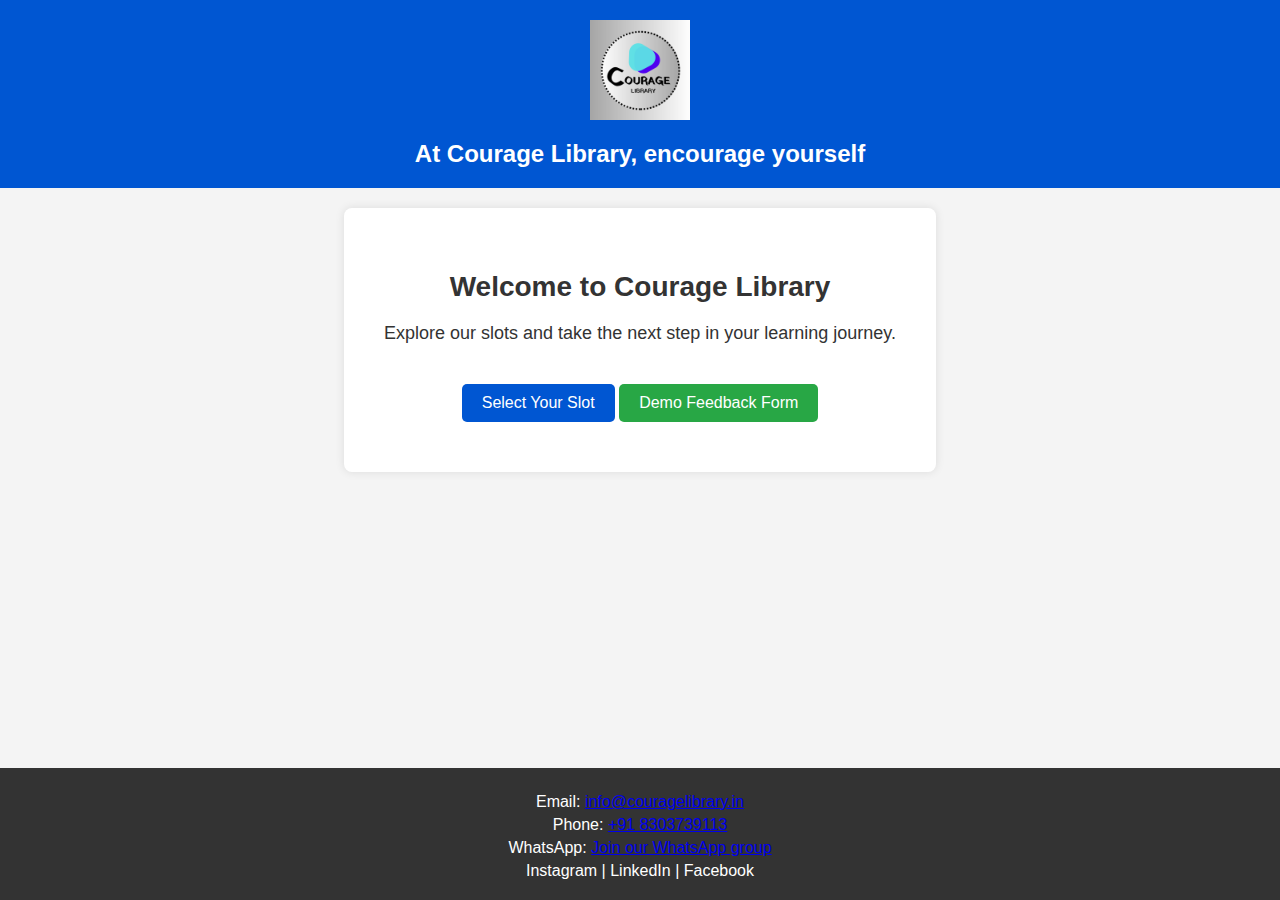
<file: index.html>
<!-- index.html -->
<!DOCTYPE html>
<html lang="en">
<head>
    <meta charset="UTF-8">
    <meta name="viewport" content="width=device-width, initial-scale=1.0">
    <title>Courage Library</title>
    <link rel="icon" type="image/x-icon" href="logo1.ico">
    <link rel="stylesheet" href='style.css'>
</head>
<body>
    <header class="header">
        <img src='logo1.png' alt="Courage Library Logo" class="logo">
        <h1>At Courage Library, encourage yourself</h1>
    </header>
    <main class="main-content">
        <div class="course-poster">
            <h2>Welcome to Courage Library</h2>
            <p>Explore our slots and take the next step in your learning journey.</p>
            <a href='https://forms.gle/aTYuvxZeLoCdfEAN6' class="btn">Select Your Slot</a>
            <a href='https://forms.gle/MWvf76Tvdsw8XtLFA' class="btn-secondary">Demo Feedback Form</a>
        </div>
    </main>
    <footer class="footer">
        <div class="contact-info">
            <p>Email: <a href="mailto:info@couragelibrary.in">info@couragelibrary.in</a></p>
            <p>Phone: <a href="tel:+91 8303739113">+91 8303739113</a></p>
            <p>WhatsApp: <a href="https://chat.whatsapp.com/Bq8KmBTtHA4HvAuQdhLdcH">Join our WhatsApp group</a></p>
        </div>
        <div class="social-media">
            <a href="https://www.instagram.com/couragelibrary1?igsh=c2U4eDRodHVyYW03">Instagram</a> |
            <a href="https://www.linkedin.com/company/courage-library">LinkedIn</a> |
            <a href="https://www.facebook.com/profile.php?id=61561969000820&mibextid=ZbWKwL">Facebook</a>
        </div>
    </footer>
</body>
</html>
</file>
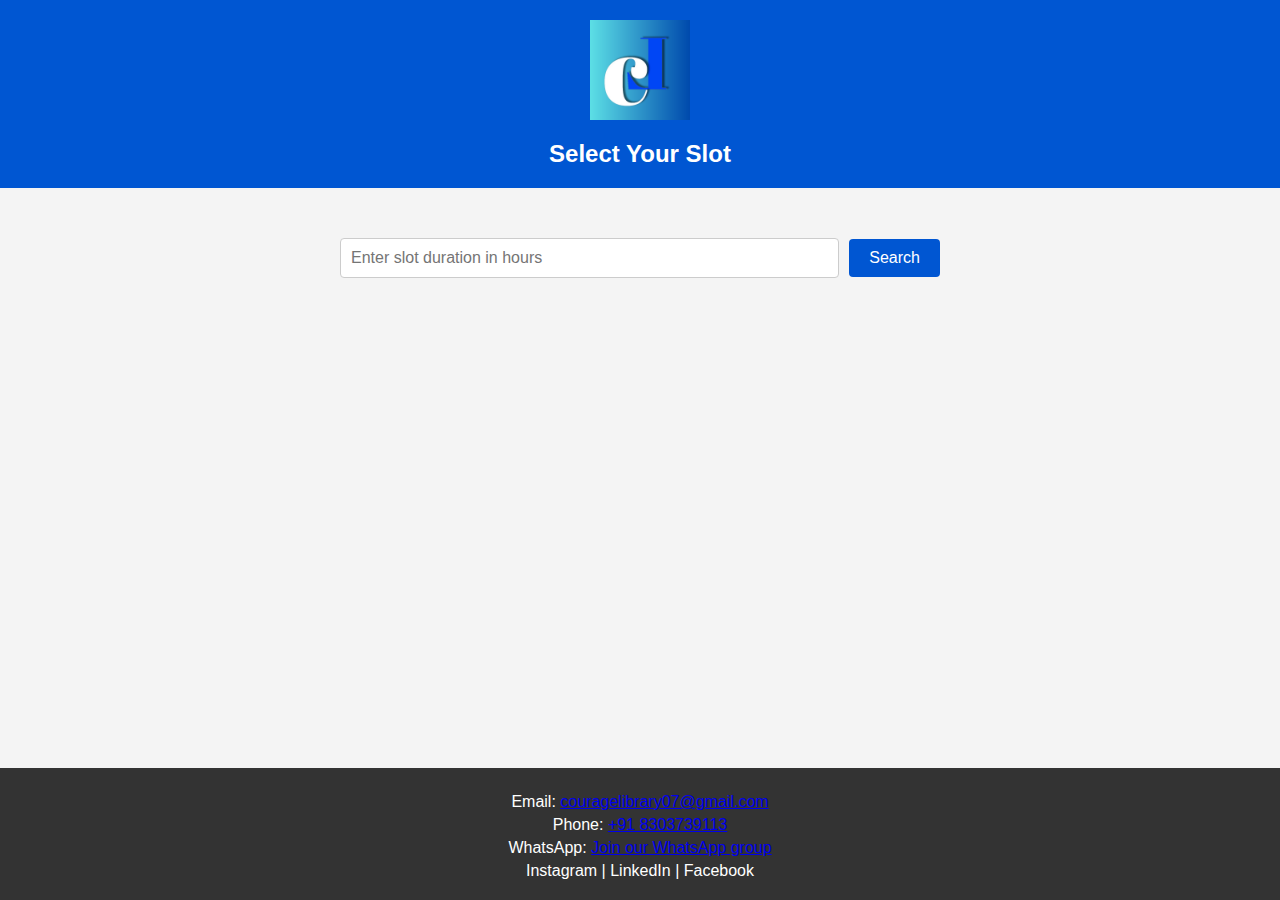
<file: slots.html>
<!-- slots.html -->
<!DOCTYPE html>
<html lang="en">
<head>
    <meta charset="UTF-8">
    <meta name="viewport" content="width=device-width, initial-scale=1.0">
    <title>Select Your Slot - Courage Library</title>
    <link rel="stylesheet" href='style.css'>
</head>
<body>
    <header class="header">
        <img src='logo.png' alt="Courage Library Logo" class="logo">
        <h1>Select Your Slot</h1>
    </header>
    <main class="main-content">
        <div class="search-bar">
            <input type="number" id="slot-duration" placeholder="Enter slot duration in hours" min="1" max="12">
            <button onclick="filterSlots()">Search</button>
        </div>
        <div id="slots-container" class="slots-container"></div>
    </main>
    <footer class="footer">
        <div class="contact-info">
            <p>Email: <a href="mailto:couragelibrary07@gmail.com">couragelibrary07@gmail.com</a></p>
            <p>Phone: <a href="tel:+91 8303739113">+91 8303739113</a></p>
            <p>WhatsApp: <a href="https://www.whatsapp.com/couragelibrary">Join our WhatsApp group</a></p>
        </div>
        <div class="social-media">
            <a href="https://www.instagram.com/couragelibrary">Instagram</a> |
            <a href="https://www.linkedin.com/couragelibrary">LinkedIn</a> |
            <a href="https://www.facebook.com/couragelibrary">Facebook</a>
        </div>
    </footer>
    <script>
        const slots = {
            1: ['6am-7am', '7am-8am', '8am-9am', '9am-10am', '10am-11am', '11am-12pm', '12pm-1pm', '1pm-2pm', '2pm-3pm', '3pm-4pm', '4pm-5pm', '5pm-6pm', '6pm-7pm', '7pm-8pm', '8pm-9pm'],
            2: ['6am-8am', '7am-9am', '8am-10am', '9am-11am', '10am-12pm', '11am-1pm', '12pm-2pm', '1pm-3pm', '2pm-4pm', '3pm-5pm', '4pm-6pm', '5pm-7pm', '6pm-8pm', '7pm-9pm'],
            3: ['6am-9am', '7am-10am', '8am-11am', '9am-12pm', '10am-1pm', '11am-2pm', '12pm-3pm', '1pm-4pm', '2pm-5pm', '3pm-6pm', '4pm-7pm', '5pm-8pm', '6pm-9pm'],
            // Add other durations similarly
        };

        function filterSlots() {
            const duration = document.getElementById('slot-duration').value;
            const container = document.getElementById('slots-container');
            container.innerHTML = '';

            if (slots[duration]) {
                slots[duration].forEach(slot => {
                    const slotDiv = document.createElement('div');
                    slotDiv.classList.add('slot');
                    slotDiv.innerHTML = `<a href="form.html?duration=${duration}&slot=${slot}" class="slot-link">${slot}</a>`;
                    container.appendChild(slotDiv);
                });
            } else {
                container.innerHTML = '<p>No slots available for this duration.</p>';
            }
        }
    </script>
</body>
</html>
</file>
<file: style.css>
/* style.css */
body {
    font-family: Arial, sans-serif;
    background-color: #f4f4f4;
    color: #333;
    margin: 0;
    padding: 0;
    display: flex;
    flex-direction: column;
    min-height: 100vh;
}

.header {
    background-color: #0056D2;
    color: #fff;
    padding: 20px;
    text-align: center;
}

.logo {
    max-width: 100px;
    display: block;
    margin: 0 auto 20px;
}

h1 {
    font-size: 24px;
    margin: 0;
}

.main-content {
    flex: 1;
    display: flex;
    flex-direction: column;
    align-items: center;
    padding: 20px;
}

.course-poster {
    background-color: #fff;
    border-radius: 8px;
    box-shadow: 0 0 10px rgba(0, 0, 0, 0.1);
    max-width: 600px;
    padding: 40px;
    text-align: center;
}

.course-poster h2 {
    font-size: 28px;
    margin-bottom: 20px;
}

.course-poster p {
    font-size: 18px;
    margin-bottom: 40px;
}

/* .btn {
    display: inline-block;
    padding: 10px 20px;
    color: #fff;
    background-color: #0056D2;
    text-decoration: none;
    border-radius: 5px;
    transition: background-color 0.3s;
}

.btn:hover {
    background-color: #003b9a;
} */
.btn {
    display: inline-block;
    padding: 10px 20px;
    color: #fff;
    background-color: #0056D2;
    text-decoration: none;
    border-radius: 5px;
    transition: background-color 0.3s;
}

.btn:hover {
    background-color: #0044A6; /* Change to a different color on hover */
}

.btn-secondary {
    display: inline-block;
    padding: 10px 20px;
    color: #fff;
    background-color: #28A745; /* Different background color for the new button */
    text-decoration: none;
    border-radius: 5px;
    transition: background-color 0.3s;
}

.btn-secondary:hover {
    background-color: #218838; /* Change to a different color on hover */
}

.btn, .btn-secondary {
    margin-bottom: 10px; /* Adjust the spacing as needed */
}


.footer {
    background-color: #333;
    color: #fff;
    padding: 20px;
    text-align: center;
}

.contact-info p, .social-media a {
    margin: 5px 0;
    color: #fff;
    text-decoration: none;
}

.social-media a:hover {
    text-decoration: underline;
}

.search-bar {
    margin-bottom: 20px;
    display: flex;
    justify-content: center;
    align-items: baseline;
    margin: 20px auto; /* Example: Center the search bar with 20px margin top and bottom */
    padding: 10px; /* Example: Padding around the search bar */
    width: 80%; /* Example: 80% width of its container */
    max-width: 600px; /* Example: Maximum width of 600px */
}

.search-bar input {
    padding: 10px;
    font-size: 16px;
    border: 1px solid #ccc;
    flex: 1;
    border-radius: 4px;
    margin-right: 10px;
}

.search-bar button {
    padding: 10px 20px;
    font-size: 16px;
    color: #fff;
    background-color: #0056D2;
    border: none;
    border-radius: 4px;
    cursor: pointer;
}

.search-bar button:hover {
    background-color: #003b9a;
}

.slots-container {
    display: flex;
    flex-wrap: wrap;
    justify-content: center;
    gap: 10px;
}

.slot {
    background-color: #fff;
    border-radius: 8px;
    box-shadow: 0 0 10px rgba(0, 0, 0, 0.1);
    padding: 20px;
    text-align: center;
    width: 200px;
    transition: transform 0.3s;
}

.slot:hover {
    transform: scale(1.05);
}

.slot a {
    text-decoration: none;
    color: #0056D2;
    font-size: 16px;
}

.container {
    padding: 20px;
}

form {
    display: flex;
    flex-direction: column;
}

label {
    margin-bottom: 10px;
    font-weight: bold;
}

input {
    margin-bottom: 20px;
    padding: 10px;
    font-size: 16px;
    border: 1px solid #ccc;
    border-radius: 4px;
}

button {
    padding: 10px 20px;
    font-size: 16px;
    color: #fff;
    background-color: #0056D2;
    border: none;
    border-radius: 4px;
    cursor: pointer;
}

button:hover {
    background-color: #003b9a;
}
</file>
